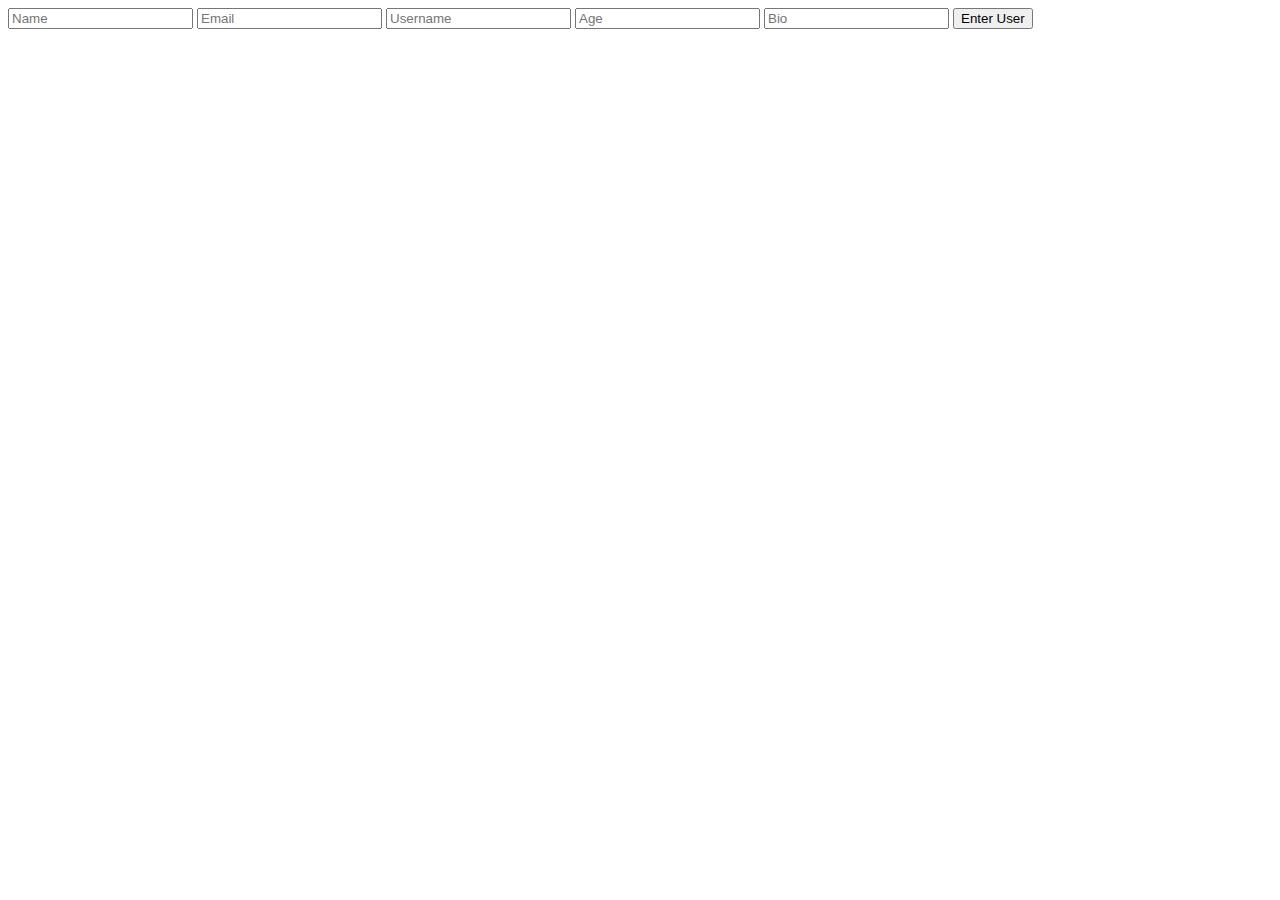
<file: block-BNaaep/contact.html>
<!DOCTYPE html>
<html lang="en">
  <head>
    <meta charset="UTF-8" />
    <meta http-equiv="X-UA-Compatible" content="IE=edge" />
    <meta name="viewport" content="width=device-width, initial-scale=1.0" />
    <title>Document</title>
  </head>
  <body>
    <form action="/form" method="POST">
      <input type="text" name="name" placeholder="Name" id="name" />
      <input type="email" name="email" placeholder="Email" id="" />
      <input type="text" name="username" placeholder="Username" id="" />
      <input type="number" name="age" placeholder="Age" id="" />
      <input type="text" name="bio" placeholder="Bio" id="" />
      <input type="submit" value="Enter User" />
    </form>
  </body>
</html>
</file>
